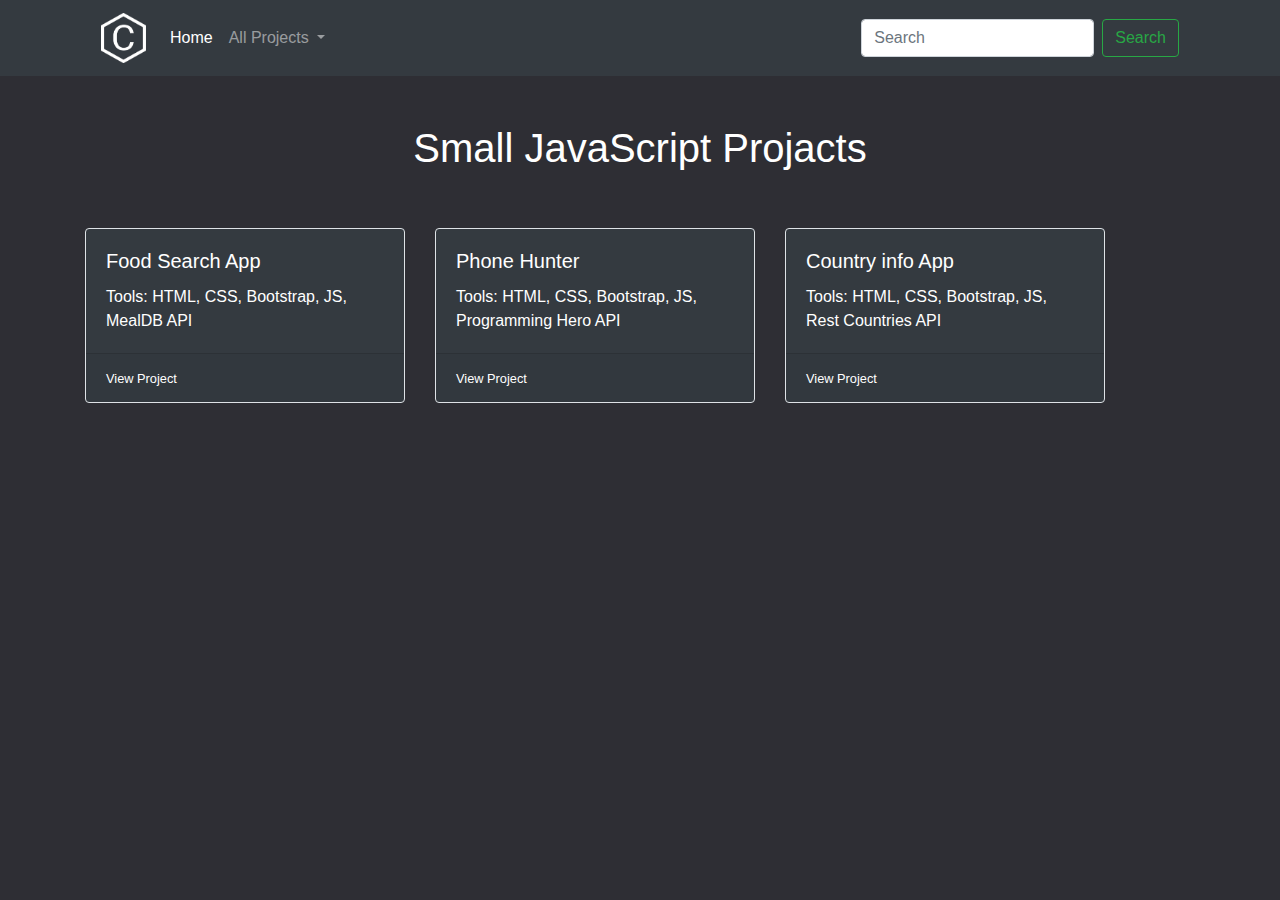
<file: index.html>
<!DOCTYPE html>
<html lang="en">
  <head>
    <!-- Required meta tags -->
    <meta charset="utf-8" />
    <meta
      name="viewport"
      content="width=device-width, initial-scale=1, shrink-to-fit=no"
    />

    <!-- Bootstrap CSS -->
    <link
      rel="stylesheet"
      href="https://cdn.jsdelivr.net/npm/bootstrap@4.0.0/dist/css/bootstrap.min.css"
      integrity="sha384-Gn5384xqQ1aoWXA+058RXPxPg6fy4IWvTNh0E263XmFcJlSAwiGgFAW/dAiS6JXm"
      crossorigin="anonymous"
    />
    <link rel="stylesheet" href="style.css" />

    <!-- ---------------favicon and title-------------------- -->
    <link rel="icon" type="image/x-icon" href="favicon.png" />
    <title>Small JavaScript Project</title>
  </head>
  <body>
    <header>
      <section class="bg-dark">
        <div class="container">
          <nav class="navbar navbar-expand-lg navbar-dark">
            <a class="navbar-brand" href="/index.html">
              <div class="logo">
                <img src="Logo.png" alt="" srcset="" />
              </div>
            </a>
            <button
              class="navbar-toggler"
              type="button"
              data-toggle="collapse"
              data-target="#navbarSupportedContent"
              aria-controls="navbarSupportedContent"
              aria-expanded="false"
              aria-label="Toggle navigation"
            >
              <span class="navbar-toggler-icon"></span>
            </button>

            <div class="collapse navbar-collapse" id="navbarSupportedContent">
              <ul class="navbar-nav mr-auto">
                <li class="nav-item active">
                  <a class="nav-link" href="index.html"
                    >Home <span class="sr-only">(current)</span></a
                  >
                </li>
                <li class="nav-item dropdown">
                  <a
                    class="nav-link dropdown-toggle"
                    href="#"
                    id="navbarDropdown"
                    role="button"
                    data-toggle="dropdown"
                    aria-haspopup="true"
                    aria-expanded="false"
                  >
                   All Projects
                  </a>
                  <div class="dropdown-menu" aria-labelledby="navbarDropdown">
                    <a class="dropdown-item" href="countries-info/index.html">Country Info</a>
                    <a class="dropdown-item" href="phone-hunter/index.html">Phone Hunter</a>
                    <a class="dropdown-item" href="search-food/index.html">Food Search</a>

                  </div>
                </li>
                <li class="nav-item"></li>
              </ul>

              <form class="form-inline my-2 my-lg-0">
                <input
                  class="form-control mr-sm-2"
                  type="search"
                  placeholder="Search"
                  aria-label="Search"
                />
                <button
                  class="btn btn-outline-success my-2 my-sm-0"
                  type="submit"
                >
                  Search
                </button>
              </form>
            </div>
          </nav>
        </div>
      </section>
    </header>
    <section class="title p-5">
      <div class="container">
        <div class="home-title text-white text-center">
          <h1>Small JavaScript Projacts</h1>
        </div>
      </div>
    </section>

    <!-- -------------------------------main section------------------------------- -->
    <main>
      <section class="main-section">
        <div class="porjects-container">
          <div class="container">
            <div id="project-container" class="row">
            </div>
          </div>
        </div>
      </section>
    </main>

    <!-- Optional JavaScript -->
    <!-- jQuery first, then Popper.js, then Bootstrap JS -->
    <script
      src="https://code.jquery.com/jquery-3.2.1.slim.min.js"
      integrity="sha384-KJ3o2DKtIkvYIK3UENzmM7KCkRr/rE9/Qpg6aAZGJwFDMVNA/GpGFF93hXpG5KkN"
      crossorigin="anonymous"
    ></script>
    <script
      src="https://cdn.jsdelivr.net/npm/popper.js@1.12.9/dist/umd/popper.min.js"
      integrity="sha384-ApNbgh9B+Y1QKtv3Rn7W3mgPxhU9K/ScQsAP7hUibX39j7fakFPskvXusvfa0b4Q"
      crossorigin="anonymous"
    ></script>
    <script
      src="https://cdn.jsdelivr.net/npm/bootstrap@4.0.0/dist/js/bootstrap.min.js"
      integrity="sha384-JZR6Spejh4U02d8jOt6vLEHfe/JQGiRRSQQxSfFWpi1MquVdAyjUar5+76PVCmYl"
      crossorigin="anonymous"
    ></script>
    <!-- -------------script--------------- -->
    <script src="script.js"></script>
  </body>
</html>
</file>
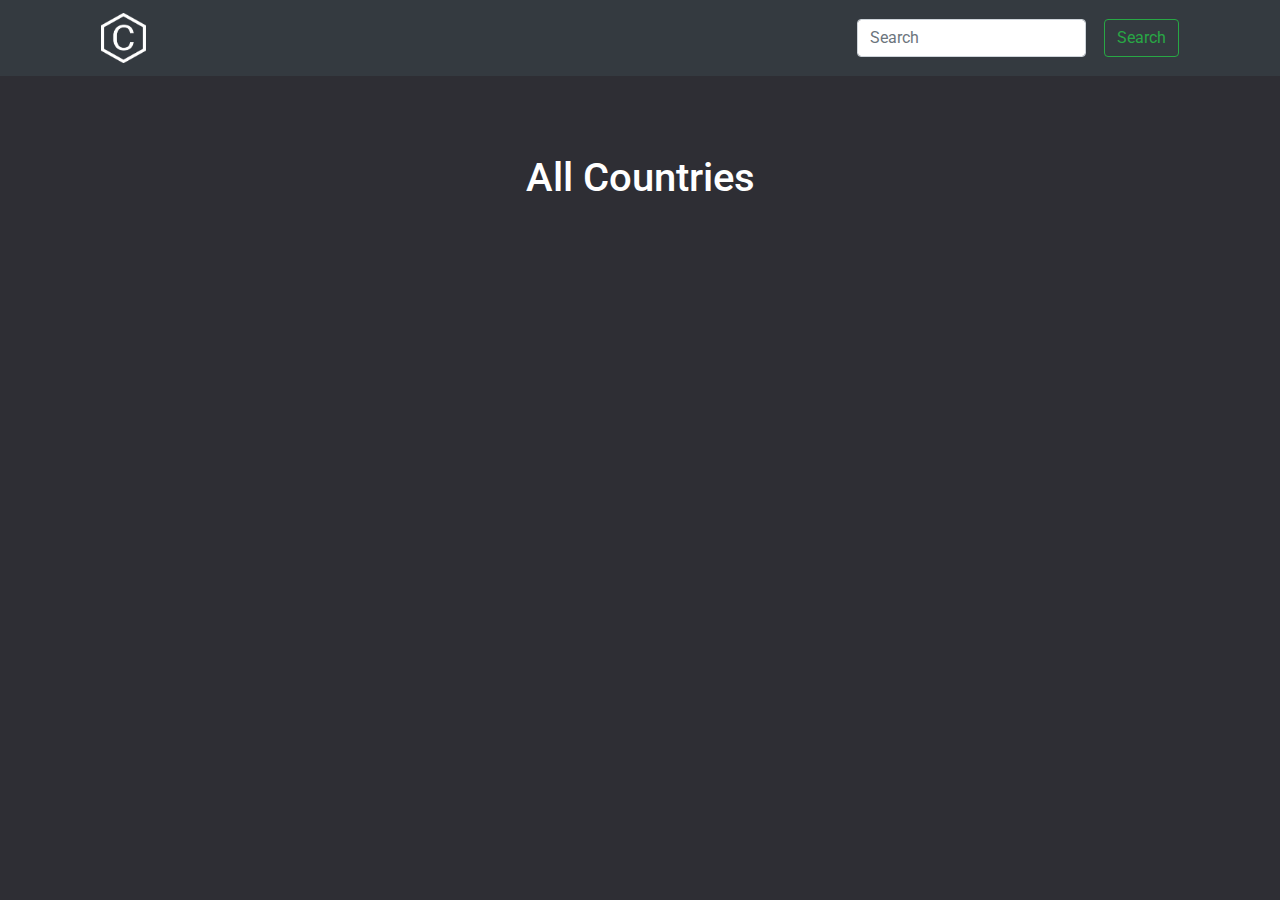
<file: countries-info/index.html>
<!DOCTYPE html>
<html lang="en">
  <head>
    <meta charset="UTF-8" />
    <meta http-equiv="X-UA-Compatible" content="IE=edge" />
    <meta name="viewport" content="width=device-width, initial-scale=1.0" />

    <!-- Bootstrap & CSS -->
    <link
      rel="stylesheet"
      href="https://cdn.jsdelivr.net/npm/bootstrap@4.0.0/dist/css/bootstrap.min.css"
      integrity="sha384-Gn5384xqQ1aoWXA+058RXPxPg6fy4IWvTNh0E263XmFcJlSAwiGgFAW/dAiS6JXm"
      crossorigin="anonymous"
    />
    <link rel="stylesheet" href="style.css" />

    <title>Countries API</title>
    <link rel="icon" type="image/x-icon" href="../favicon.png" />
  </head>
  <body>
    <header>
      <section class="bg-dark">
        <div class="container">
          <nav class="navbar navbar-expand-lg navbar-dark">
            <a class="navbar-brand" href="/index.html">
              <div class="logo">
                <img src="../Logo.png" alt="" srcset="" />
              </div>
            </a>

            <form class="form-inline my-2 my-lg-0">
              <input
                class="form-control mr-sm-2"
                type="search"
                placeholder="Search"
                aria-label="Search"
              />
              <button
                class="btn btn-outline-success my-2 my-sm-0"
                type="submit"
              >
                Search
              </button>
            </form>
          </nav>
        </div>
      </section>
    </header>

    <section class="title p-5">
      <div class="container">
        <div class="home-title text-white text-center">
          <h1>All Countries</h1>
          <div
            class="country-detail-container"
            id="country-detail-container"
          ></div>
        </div>
      </div>
    </section>

    <main>
      <div class="countries-container" id="countries-container"></div>
    </main>

    <!-- Optional JavaScript -->
    <!-- jQuery first, then Popper.js, then Bootstrap JS -->
    <script
      src="https://code.jquery.com/jquery-3.2.1.slim.min.js"
      integrity="sha384-KJ3o2DKtIkvYIK3UENzmM7KCkRr/rE9/Qpg6aAZGJwFDMVNA/GpGFF93hXpG5KkN"
      crossorigin="anonymous"
    ></script>
    <script
      src="https://cdn.jsdelivr.net/npm/popper.js@1.12.9/dist/umd/popper.min.js"
      integrity="sha384-ApNbgh9B+Y1QKtv3Rn7W3mgPxhU9K/ScQsAP7hUibX39j7fakFPskvXusvfa0b4Q"
      crossorigin="anonymous"
    ></script>
    <script
      src="https://cdn.jsdelivr.net/npm/bootstrap@4.0.0/dist/js/bootstrap.min.js"
      integrity="sha384-JZR6Spejh4U02d8jOt6vLEHfe/JQGiRRSQQxSfFWpi1MquVdAyjUar5+76PVCmYl"
      crossorigin="anonymous"
    ></script>
    <!-- ----------script----------- -->
    <script src="countries.js"></script>
  </body>
</html>
</file>
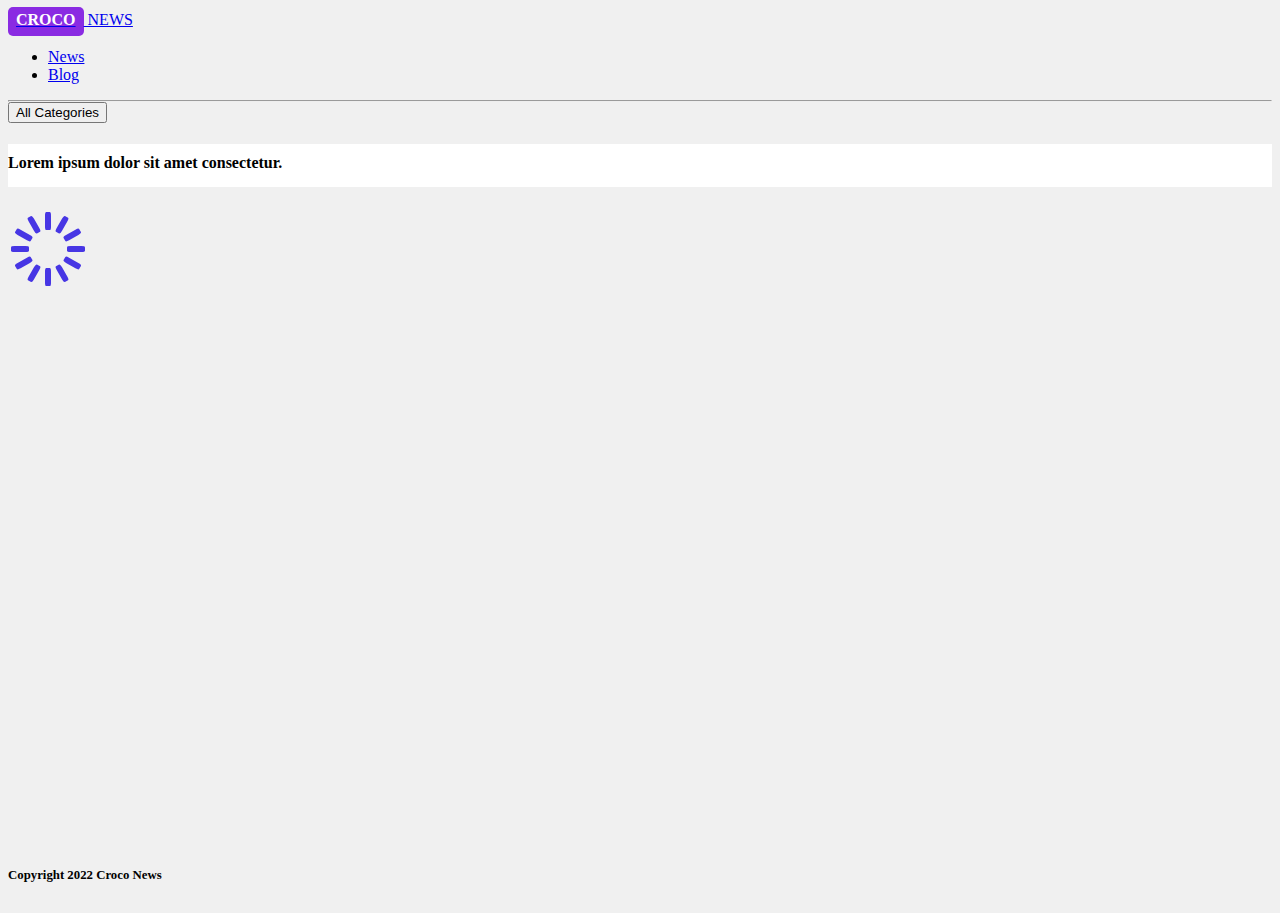
<file: croco-news/index.html>
<!doctype html>
<html lang="en">
  <head>
    <meta charset="utf-8">
    <meta name="viewport" content="width=device-width, initial-scale=1">
    <title>Croco News</title>
    <link href="https://cdn.jsdelivr.net/npm/bootstrap@5.2.0/dist/css/bootstrap.min.css" rel="stylesheet" integrity="sha384-gH2yIJqKdNHPEq0n4Mqa/HGKIhSkIHeL5AyhkYV8i59U5AR6csBvApHHNl/vI1Bx" crossorigin="anonymous">
    <link rel="stylesheet" href="style.css">
  </head>
  <body>
    
    <header>
      <section class="header bg-light">
        <div class="container">
          <nav class="navbar navbar-expand-lg bg-light">
            <div class="container-fluid">
              <a class="navbar-brand logo" href="index.html"><span>Croco</span> News</a>
                <ul class="navbar-nav first-menu-nav me-auto mb-2 mb-lg-0">
                  <li class="nav-item">
                    <a class="nav-link active" aria-current="page" href="index.html">News</a>
                  </li>
                  <li class="nav-item">
                    <a class="nav-link" href="blog.html">Blog</a>
                  </li>
            </div>
          </nav>
          <hr>
        </div>
        <!-- -------------------category list------------------ -->
        <div class="container">
          <nav class="navbar navbar-expand-lg bg-light">
            <div class="container-fluid">
              <button class="navbar-toggler" type="button" data-bs-toggle="collapse" data-bs-target="#category-nav" aria-controls="category-nav" aria-expanded="false" aria-label="Toggle navigation">
                <span class="navbar-toggler-icon"></span> All Categories
              </button>
              <div class="collapse navbar-collapse" id="category-nav">
                <ul id="category-list" class="navbar-nav">
                  
                </ul>
              </div>
            </div>
          </nav>
        </div>
        
        
      </section>
    </header>


    <main class="py-3">
      <!-- ----------------main heading------------------ -->
      <section class="main-heading">
        <div class="container">
          <h4 class="text-center rounded" id="main-heading">Lorem ipsum dolor sit amet consectetur.</h4>
        </div>
      </section>

      <!-- -----------news cards----------------- -->
      <section class="py-2">
        <div class="container">
          <!-- ....................cards-------------------- -->
          <div id="news-container" class="row row-cols-1 row-cols-lg-1 g-4">
            
          </div>
          </div>
          <!-- ....................cards end-------------------- -->
        </div>
      </section>
      <section>
          <!-- Modal -->
          <div class="modal fade" id="staticBackdrop" data-bs-backdrop="static" data-bs-keyboard="false" tabindex="-1" aria-labelledby="staticBackdropLabel" aria-hidden="true">
            <div id="modal-container" class="modal-dialog modal-dialog-scrollable">
              
            </div>
          </div>
      </section>
    </main>
    <!-- ----------spinner-------------- -->
    <div id ="spinner-container" class="d-flex justify-content-center">
      <div id="spinner" class="lds-spinner py-5">
        <div></div>
        <div></div>
        <div></div>
        <div></div>
        <div></div>
        <div></div>
        <div></div>
        <div></div>
        <div></div>
        <div></div>
        <div></div>
        <div></div>
      </div>
    </div>

    <footer class="bg-light py-3 text-center">
      <sction class="footer">
        <div class="container">
          <h6 class="copyright">Copyright 2022 Croco News</h6>
        </div>
      </sction>
    </footer>

    
    <!-- ------------------bootstrap script----------------- -->
    <script src="https://cdn.jsdelivr.net/npm/bootstrap@5.2.0/dist/js/bootstrap.bundle.min.js" integrity="sha384-A3rJD856KowSb7dwlZdYEkO39Gagi7vIsF0jrRAoQmDKKtQBHUuLZ9AsSv4jD4Xa" crossorigin="anonymous"></script>
    <!-- --------------my script----------------------- -->
    <script src="script.js"></script>

  </body>
</html>
</file>
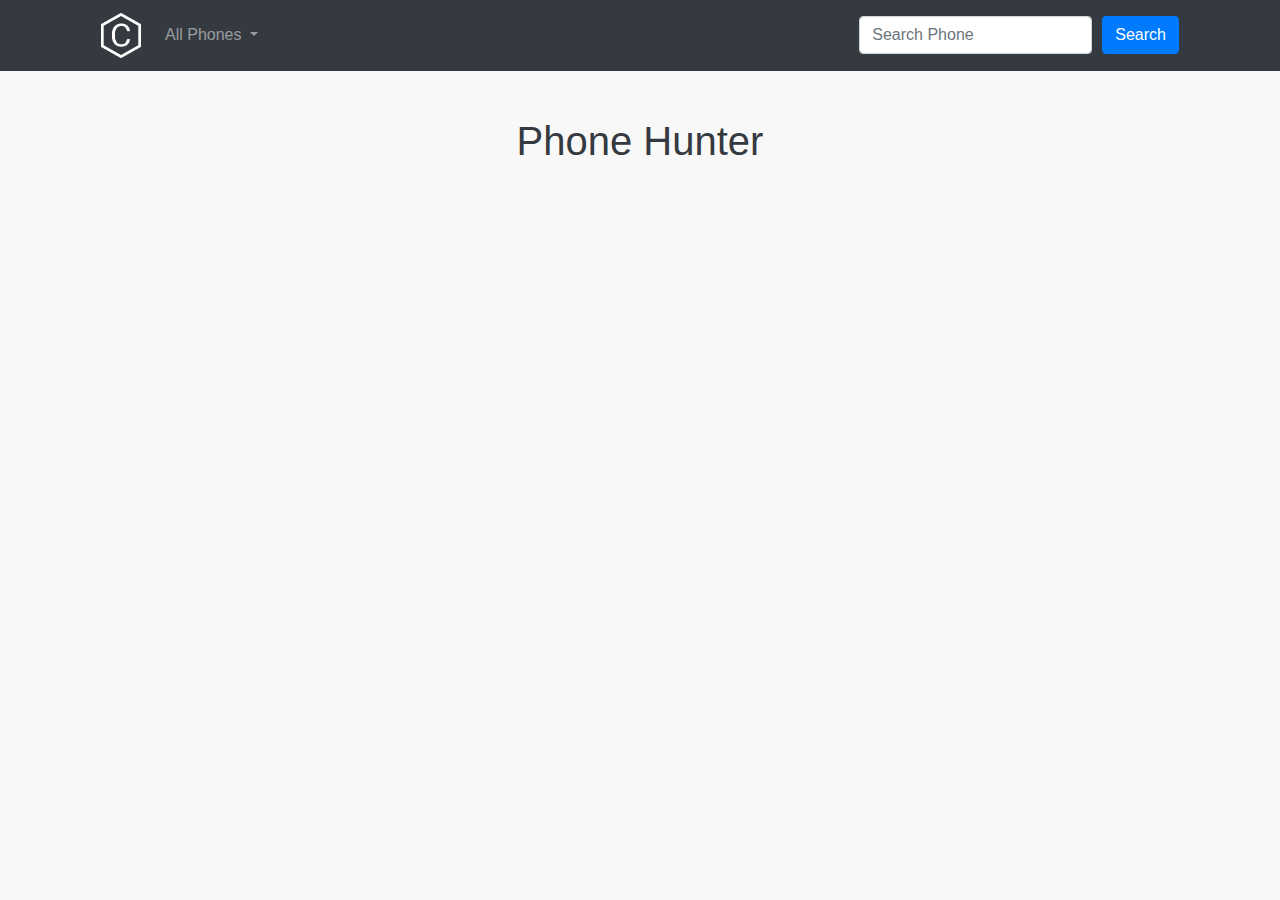
<file: phone-hunter/index.html>
<!DOCTYPE html>
<html lang="en">
  <head>
    <meta charset="UTF-8" />
    <meta http-equiv="X-UA-Compatible" content="IE=edge" />
    <meta name="viewport" content="width=device-width, initial-scale=1.0" />

    <!-- Bootstrap & CSS -->
    <link
      rel="stylesheet"
      href="https://cdn.jsdelivr.net/npm/bootstrap@4.0.0/dist/css/bootstrap.min.css"
      integrity="sha384-Gn5384xqQ1aoWXA+058RXPxPg6fy4IWvTNh0E263XmFcJlSAwiGgFAW/dAiS6JXm"
      crossorigin="anonymous"
    />
    <link rel="stylesheet" href="style.css" />

    <title>Phone Hunter</title>
    <link rel="icon" type="image/x-icon" href="../favicon.png" />
  </head>
  <body>
    <header>
      <section class="bg-dark">
        <div class="container">
          <nav class="navbar navbar-expand-lg navbar-dark">
            <a class="navbar-brand" href="../index.html">
              <div class="logo">
                <img src="../Logo.png" alt="" srcset="" />
              </div>
            </a>
            <ul class="navbar-nav mr-auto">
              <li class="nav-item dropdown">
                <a
                  class="nav-link dropdown-toggle"
                  href="#"
                  id="navbarDropdown"
                  role="button"
                  data-toggle="dropdown"
                  aria-haspopup="true"
                  aria-expanded="false"
                >
                  All Phones
                </a>
                <div class="dropdown-menu" aria-labelledby="navbarDropdown">
                  <a
                    class="dropdown-item"
                    href="#"
                    onclick="loadPhonesData('iphone')"
                    >Apple</a
                  >
                  <a
                    class="dropdown-item"
                    href="#"
                    onclick="loadPhonesData('samsung')"
                    >Samsung</a
                  >
                  <a
                    class="dropdown-item"
                    href="#"
                    onclick="loadPhonesData('oppo')"
                    >Oppo</a
                  >
                </div>
              </li>
              <li class="nav-item"></li>
            </ul>

            <div class="form-inline my-2 my-lg-0">
              <input
                type="text"
                class="form-control"
                id="search-input"
                aria-describedby="emailHelp"
                placeholder="Search Phone"
              />
              <button
                id="search-btn"
                type="submit"
                class="btn btn-primary w-100"
              >
                Search
              </button>
            </div>
          </nav>
        </div>
      </section>
    </header>

    <section class="title p-3">
      <div class="container">
        <div class="home-title text-dark text-center">
          <h1 id="main-heading">Phone Hunter</h1>
        </div>
      </div>
    </section>

    <main>
      <section>
        <div class="container">
          <div
            id="phones-container"
            class="row row-cols-1 row-cols-md-3 g-4"
          ></div>
        </div>
      </section>
    </main>

    

    <!-- Modal -->
    <div
      class="modal fade"
      id="phone-details"
      tabindex="-1"
      role="dialog"
      aria-labelledby="phone-detailsLabel"
      aria-hidden="true"
    >
      <div id="modal-body" class="modal-dialog" role="document"></div>
    </div>

    <!-- Optional JavaScript -->
    <!-- jQuery first, then Popper.js, then Bootstrap JS -->
    <script
      src="https://code.jquery.com/jquery-3.2.1.slim.min.js"
      integrity="sha384-KJ3o2DKtIkvYIK3UENzmM7KCkRr/rE9/Qpg6aAZGJwFDMVNA/GpGFF93hXpG5KkN"
      crossorigin="anonymous"
    ></script>
    <script
      src="https://cdn.jsdelivr.net/npm/popper.js@1.12.9/dist/umd/popper.min.js"
      integrity="sha384-ApNbgh9B+Y1QKtv3Rn7W3mgPxhU9K/ScQsAP7hUibX39j7fakFPskvXusvfa0b4Q"
      crossorigin="anonymous"
    ></script>
    <script
      src="https://cdn.jsdelivr.net/npm/bootstrap@4.0.0/dist/js/bootstrap.min.js"
      integrity="sha384-JZR6Spejh4U02d8jOt6vLEHfe/JQGiRRSQQxSfFWpi1MquVdAyjUar5+76PVCmYl"
      crossorigin="anonymous"
    ></script>
    <!-- ----------script----------- -->
    <script src="script.js"></script>
  </body>
</html>
</file>
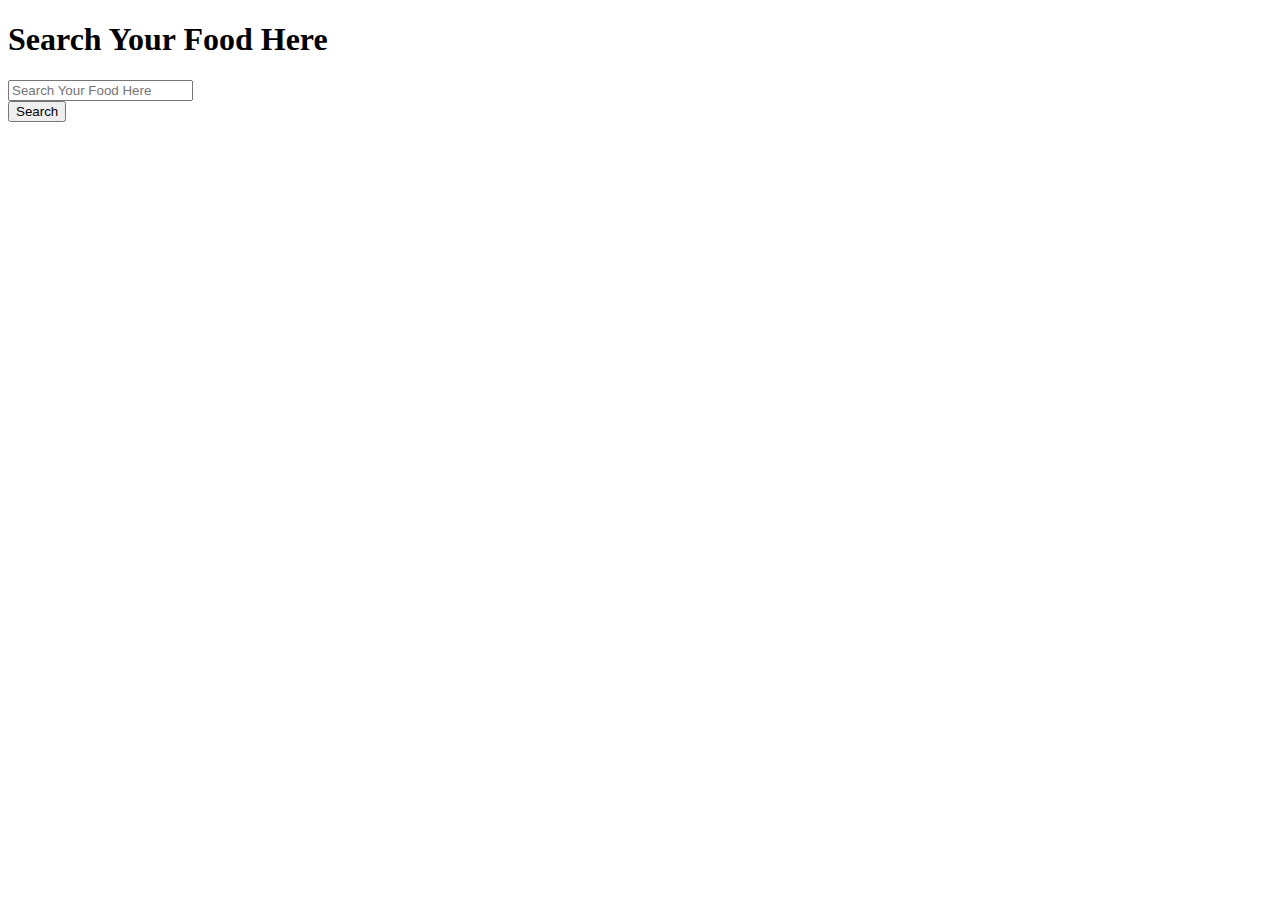
<file: search-food-by-mealdb/index.html>
<!DOCTYPE html>
<html lang="en">
  <head>
    <meta charset="utf-8" />
    <meta name="viewport" content="width=device-width, initial-scale=1" />
    <title>Search Food With Mead DB</title>
    <link
      href="https://cdn.jsdelivr.net/npm/bootstrap@5.2.0/dist/css/bootstrap.min.css"
      rel="stylesheet"
      integrity="sha384-gH2yIJqKdNHPEq0n4Mqa/HGKIhSkIHeL5AyhkYV8i59U5AR6csBvApHHNl/vI1Bx"
      crossorigin="anonymous"
    />
    <style>
      .search-form {
        max-width: 500px;
      }
      .card-img,
      .card-img-bottom,
      .card-img-top {
        width: 100%;
        max-height: 250px;
        object-fit: cover;
      }
      .food-card {
        transition: all 0.3s ease-in-out ;
      }
      .food-card:hover {
        cursor: pointer;
        box-shadow: rgba(0, 0, 0, 0.35) 0px 5px 15px;
        transform: translateY(-10px);
      }
    </style>
  </head>
  <body class="bg-secondary">
    <header class="bg-dark py-3">
      <section class="container text-center text-white">
        <h1 class="mb-3">Search Your Food Here</h1>
        <div class="row g-3 mx-auto search-form">
          <div class="col-7">
            <input
              type="text"
              class="form-control"
              id="foodTitle"
              aria-describedby="emailHelp"
              placeholder="Search Your Food Here"
            />
          </div>
          <div class="col-5">
            <button
              onclick="showResults()"
              id="search-btn"
              type="submit"
              class="btn btn-primary mb-3 w-100"
            >
              Search
            </button>
          </div>
        </div>
      </section>
    </header>

    <main>
      <section>
        <div class="container py-3">
          <div
            id="meals-container"
            class="row row-cols-1 row-cols-md-3 g-4"
          ></div>
        </div>
      </section>
    </main>

    <!-- --------------------script---------------------------- -->
    <script
      src="https://cdn.jsdelivr.net/npm/bootstrap@5.2.0/dist/js/bootstrap.bundle.min.js"
      integrity="sha384-A3rJD856KowSb7dwlZdYEkO39Gagi7vIsF0jrRAoQmDKKtQBHUuLZ9AsSv4jD4Xa"
      crossorigin="anonymous"
    ></script>
    <script src="foodDetailsScript.js"></script>
    <script src="script.js"></script>
  </body>
</html>
</file>
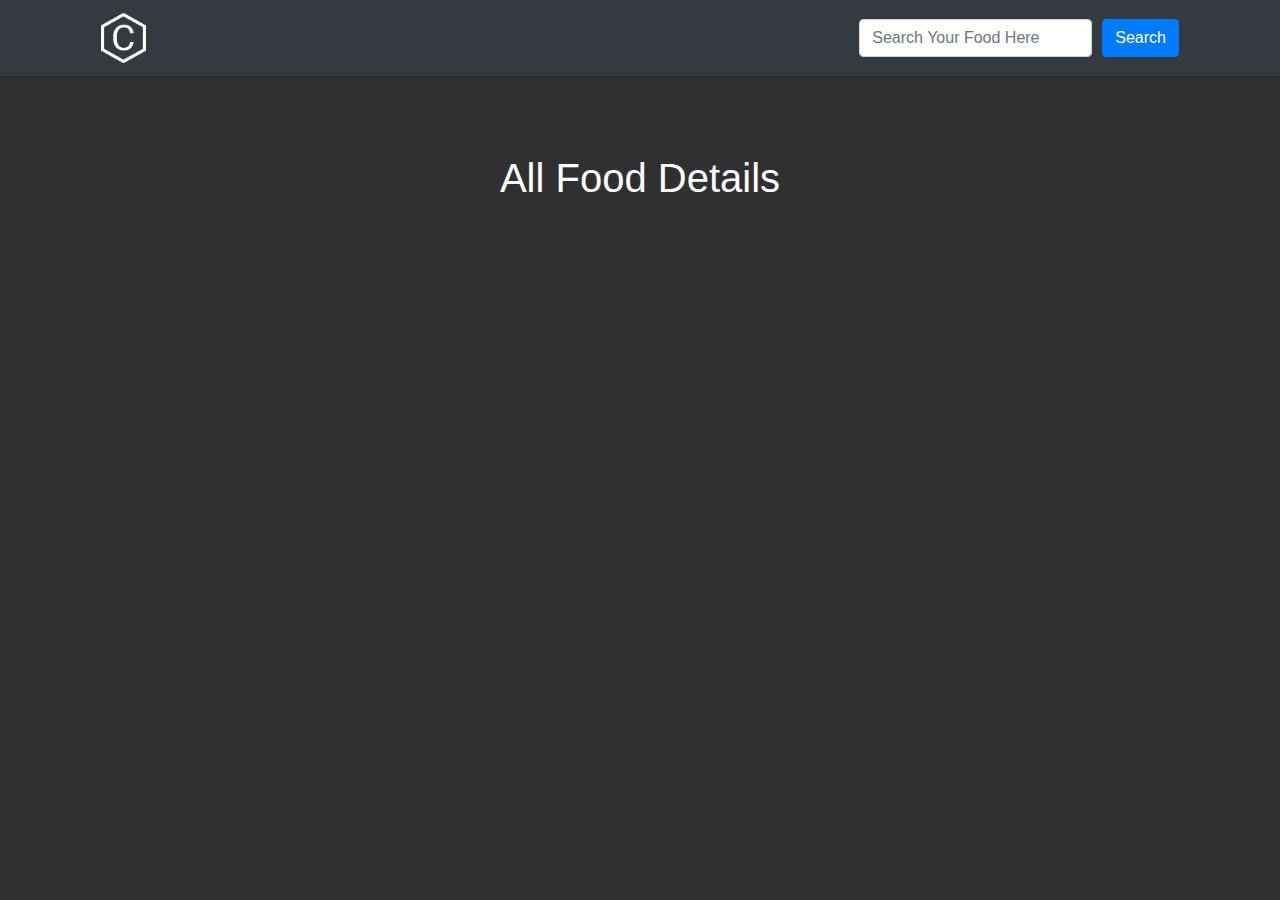
<file: search-food/index.html>
<!DOCTYPE html>
<html lang="en">
  <head>
    <meta charset="UTF-8" />
    <meta http-equiv="X-UA-Compatible" content="IE=edge" />
    <meta name="viewport" content="width=device-width, initial-scale=1.0" />

    <!-- Bootstrap & CSS -->
    <link
      rel="stylesheet"
      href="https://cdn.jsdelivr.net/npm/bootstrap@4.0.0/dist/css/bootstrap.min.css"
      integrity="sha384-Gn5384xqQ1aoWXA+058RXPxPg6fy4IWvTNh0E263XmFcJlSAwiGgFAW/dAiS6JXm"
      crossorigin="anonymous"
    />
    <link rel="stylesheet" href="style.css" />

    <title>Food Search App</title>
    <link rel="icon" type="image/x-icon" href="../favicon.png" />
  </head>
  <body>
    <header>
      <section class="bg-dark">
        <div class="container">
          <nav class="navbar navbar-expand-lg navbar-dark">
            <a class="navbar-brand" href="../index.html">
              <div class="logo">
                <img src="../Logo.png" alt="" srcset="" />
              </div>
            </a>

            <form class="form-inline my-2 my-lg-0">
              <input
                  type="text"
                  class="form-control"
                  id="foodTitle"
                  aria-describedby="emailHelp"
                  placeholder="Search Your Food Here"
                />
                <button
                  onclick="showResults(event)"
                  id="search-btn"
                  type="submit"
                  class="btn btn-primary w-100"
                >
                  Search
                </button>
              </form>
          </nav>
        </div>
      </section>
    </header>

    <section class="title p-5">
      <div class="container">
        <div class="home-title text-white text-center">
          <h1 id="main-heading">All Food Details</h1>
        </div>
      </div>
    </section>

    <main>
      <section>
        <div class="container py-3">
          <div
            id="meals-container"
            class="row row-cols-1 row-cols-md-3 g-4"
          ></div>
        </div>
      </section>
    </main>

    <!-- Optional JavaScript -->
    <!-- jQuery first, then Popper.js, then Bootstrap JS -->
    <script
      src="https://code.jquery.com/jquery-3.2.1.slim.min.js"
      integrity="sha384-KJ3o2DKtIkvYIK3UENzmM7KCkRr/rE9/Qpg6aAZGJwFDMVNA/GpGFF93hXpG5KkN"
      crossorigin="anonymous"
    ></script>
    <script
      src="https://cdn.jsdelivr.net/npm/popper.js@1.12.9/dist/umd/popper.min.js"
      integrity="sha384-ApNbgh9B+Y1QKtv3Rn7W3mgPxhU9K/ScQsAP7hUibX39j7fakFPskvXusvfa0b4Q"
      crossorigin="anonymous"
    ></script>
    <script
      src="https://cdn.jsdelivr.net/npm/bootstrap@4.0.0/dist/js/bootstrap.min.js"
      integrity="sha384-JZR6Spejh4U02d8jOt6vLEHfe/JQGiRRSQQxSfFWpi1MquVdAyjUar5+76PVCmYl"
      crossorigin="anonymous"
    ></script>
    <!-- ----------script----------- -->
   <script src="script.js"></script>
  </body>
</html>
</file>
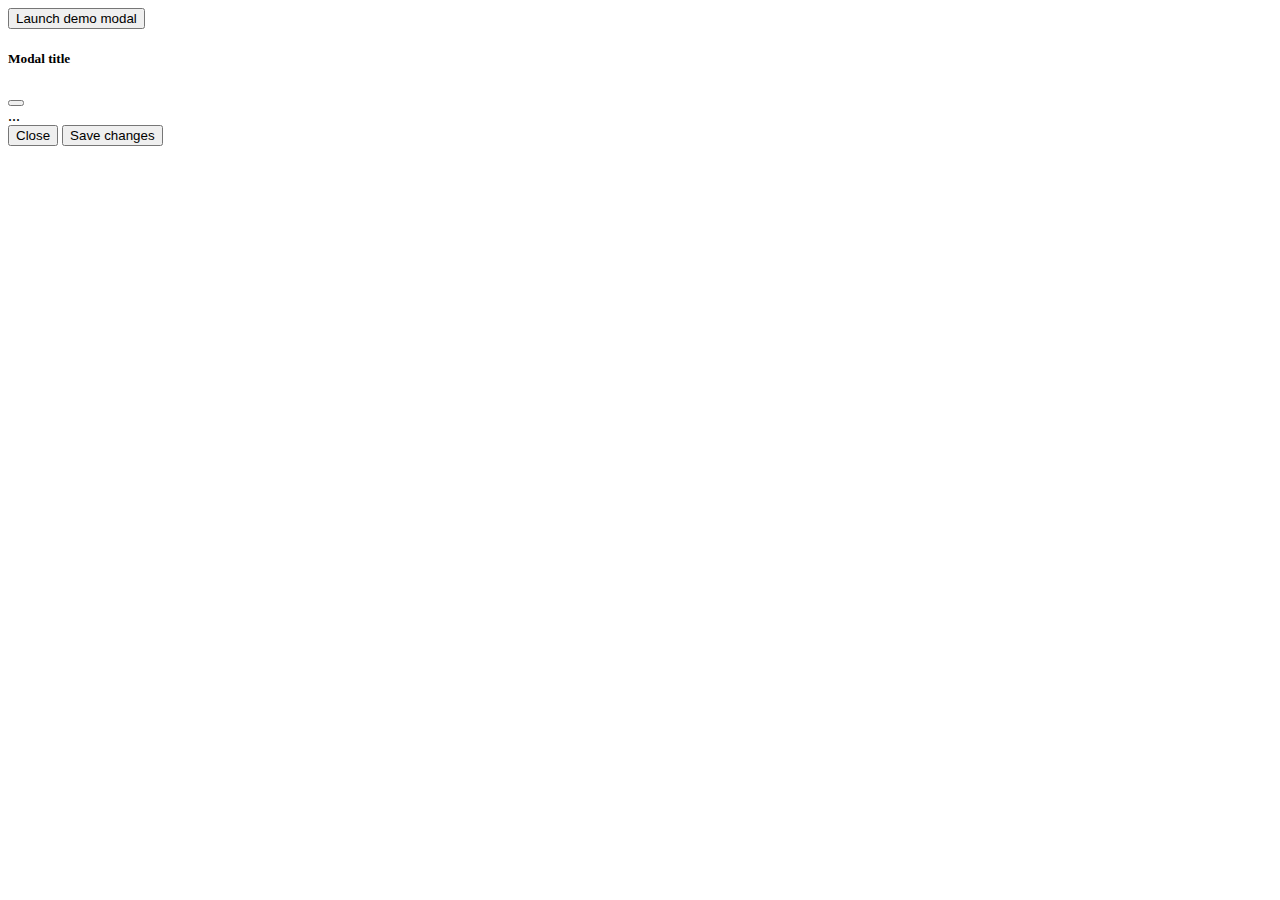
<file: bootstrap.html>
<!DOCTYPE html>
<html lang="en">
  <head>
    <!-- Required meta tags -->
    <meta charset="utf-8" />
    <meta name="viewport" content="width=device-width, initial-scale=1" />

    <!-- Bootstrap CSS -->
    <link
      href="https://cdn.jsdelivr.net/npm/bootstrap@5.0.2/dist/css/bootstrap.min.css"
      rel="stylesheet"
      integrity="sha384-EVSTQN3/azprG1Anm3QDgpJLIm9Nao0Yz1ztcQTwFspd3yD65VohhpuuCOmLASjC"
      crossorigin="anonymous"
    />

    <title>Hello, world!</title>
  </head>
  <body>
    <!-- Button trigger modal -->
    <button
      type="button"
      class="btn btn-primary"
      data-bs-toggle="modal"
      data-bs-target="#exampleModal"
    >
      Launch demo modal
    </button>

    <!-- Modal -->
    <div
      class="modal fade"
      id="exampleModal"
      tabindex="-1"
      aria-labelledby="exampleModalLabel"
      aria-hidden="true"
    >
      <div class="modal-dialog">
        <div class="modal-content">
          <div class="modal-header">
            <h5 class="modal-title" id="exampleModalLabel">Modal title</h5>
            <button
              type="button"
              class="btn-close"
              data-bs-dismiss="modal"
              aria-label="Close"
            ></button>
          </div>
          <div class="modal-body">...</div>
          <div class="modal-footer">
            <button
              type="button"
              class="btn btn-secondary"
              data-bs-dismiss="modal"
            >
              Close
            </button>
            <button type="button" class="btn btn-primary">Save changes</button>
          </div>
        </div>
      </div>
    </div>
    <!-- Optional JavaScript; choose one of the two! -->

    <!-- Option 1: Bootstrap Bundle with Popper -->
    <script
      src="https://cdn.jsdelivr.net/npm/bootstrap@5.0.2/dist/js/bootstrap.bundle.min.js"
      integrity="sha384-MrcW6ZMFYlzcLA8Nl+NtUVF0sA7MsXsP1UyJoMp4YLEuNSfAP+JcXn/tWtIaxVXM"
      crossorigin="anonymous"
    ></script>

    <!-- Option 2: Separate Popper and Bootstrap JS -->
    <!--
    <script src="https://cdn.jsdelivr.net/npm/@popperjs/core@2.9.2/dist/umd/popper.min.js" integrity="sha384-IQsoLXl5PILFhosVNubq5LC7Qb9DXgDA9i+tQ8Zj3iwWAwPtgFTxbJ8NT4GN1R8p" crossorigin="anonymous"></script>
    <script src="https://cdn.jsdelivr.net/npm/bootstrap@5.0.2/dist/js/bootstrap.min.js" integrity="sha384-cVKIPhGWiC2Al4u+LWgxfKTRIcfu0JTxR+EQDz/bgldoEyl4H0zUF0QKbrJ0EcQF" crossorigin="anonymous"></script>
    -->
  </body>
</html>
</file>
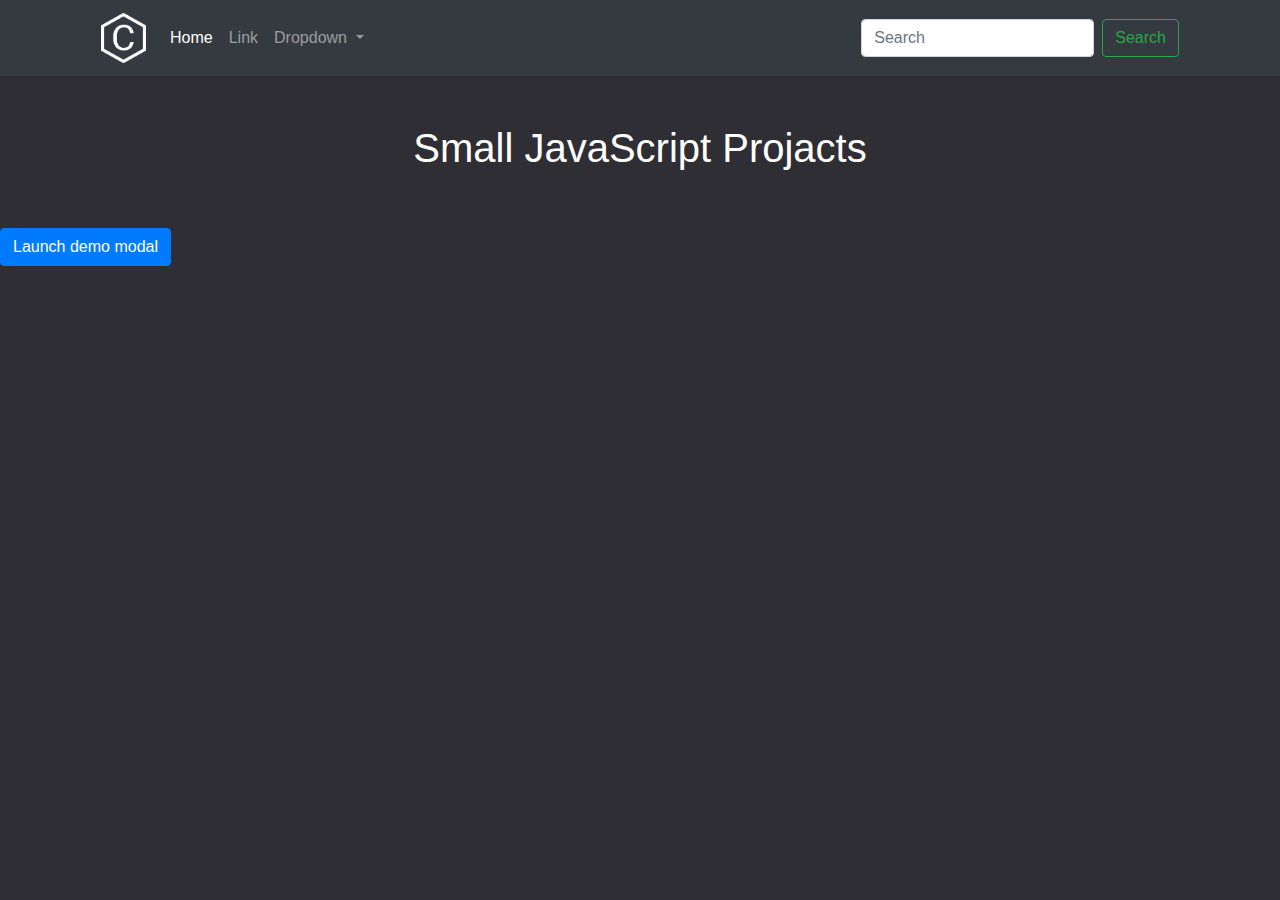
<file: template.html>
<!doctype html>
<html lang="en">
  <head>
    <!-- Required meta tags -->
    <meta charset="utf-8">
    <meta name="viewport" content="width=device-width, initial-scale=1, shrink-to-fit=no">

    <!-- Bootstrap & CSS -->
    <link rel="stylesheet" href="https://cdn.jsdelivr.net/npm/bootstrap@4.0.0/dist/css/bootstrap.min.css" integrity="sha384-Gn5384xqQ1aoWXA+058RXPxPg6fy4IWvTNh0E263XmFcJlSAwiGgFAW/dAiS6JXm" crossorigin="anonymous">
    <link rel="stylesheet" href="style.css">

    <title>Small JavaScript Project</title>
  </head>
  <body>
    <header>
       <section class="bg-dark">
        <div class="container">
            <nav class="navbar navbar-expand-lg navbar-dark">
                <a class="navbar-brand" href="/index.html">
                    <div class="logo">
                        <img src="Logo.png" alt="" srcset="">
                    </div>
                </a>
                <button class="navbar-toggler" type="button" data-toggle="collapse" data-target="#navbarSupportedContent" aria-controls="navbarSupportedContent" aria-expanded="false" aria-label="Toggle navigation">
                  <span class="navbar-toggler-icon"></span>
                </button>
              
                <div class="collapse navbar-collapse" id="navbarSupportedContent">
                  <ul class="navbar-nav mr-auto">
                    <li class="nav-item active">
                      <a class="nav-link" href="#">Home <span class="sr-only">(current)</span></a>
                    </li>
                    <li class="nav-item">
                      <a class="nav-link" href="#">Link</a>
                    </li>
                    <li class="nav-item dropdown">
                      <a class="nav-link dropdown-toggle" href="#" id="navbarDropdown" role="button" data-toggle="dropdown" aria-haspopup="true" aria-expanded="false">
                        Dropdown
                      </a>
                      <div class="dropdown-menu" aria-labelledby="navbarDropdown">
                        <a class="dropdown-item" href="#">Action</a>
                        <a class="dropdown-item" href="#">Another action</a>
                        <div class="dropdown-divider"></div>
                        <a class="dropdown-item" href="#">Something else here</a>
                      </div>
                    </li>
                    <li class="nav-item">
                  </ul>
                  <form class="form-inline my-2 my-lg-0">
                    <input class="form-control mr-sm-2" type="search" placeholder="Search" aria-label="Search">
                    <button class="btn btn-outline-success my-2 my-sm-0" type="submit">Search</button>
                  </form>
                </div>
              </nav>
        </div>
       </section>
    </header>
    <section class="title p-5">
        <div class="container">
            <div class="home-title text-white text-center">
                <h1>Small JavaScript Projacts</h1>
            </div>
        </div>
    </section>


    <!-- -------------------------------main section------------------------------- -->

    <div class="main">

    </div>
    <!-- Button trigger modal -->
<button type="button" class="btn btn-primary" data-bs-toggle="modal" data-bs-target="#exampleModal">
  Launch demo modal
</button>

<!-- Modal -->
<div class="modal fade" id="exampleModal" tabindex="-1" aria-labelledby="exampleModalLabel" aria-hidden="true">
  <div class="modal-dialog">
    <div class="modal-content">
      <div class="modal-header">
        <h5 class="modal-title" id="exampleModalLabel">Modal title</h5>
        <button type="button" class="btn-close" data-bs-dismiss="modal" aria-label="Close"></button>
      </div>
      <div class="modal-body">
        ...
      </div>
      <div class="modal-footer">
        <button type="button" class="btn btn-secondary" data-bs-dismiss="modal">Close</button>
        <button type="button" class="btn btn-primary">Save changes</button>
      </div>
    </div>
  </div>
</div>

    <!-- Optional JavaScript -->
    <!-- jQuery first, then Popper.js, then Bootstrap JS -->
    <script src="https://code.jquery.com/jquery-3.2.1.slim.min.js" integrity="sha384-KJ3o2DKtIkvYIK3UENzmM7KCkRr/rE9/Qpg6aAZGJwFDMVNA/GpGFF93hXpG5KkN" crossorigin="anonymous"></script>
    <script src="https://cdn.jsdelivr.net/npm/popper.js@1.12.9/dist/umd/popper.min.js" integrity="sha384-ApNbgh9B+Y1QKtv3Rn7W3mgPxhU9K/ScQsAP7hUibX39j7fakFPskvXusvfa0b4Q" crossorigin="anonymous"></script>
    <script src="https://cdn.jsdelivr.net/npm/bootstrap@4.0.0/dist/js/bootstrap.min.js" integrity="sha384-JZR6Spejh4U02d8jOt6vLEHfe/JQGiRRSQQxSfFWpi1MquVdAyjUar5+76PVCmYl" crossorigin="anonymous"></script>
  </body>
</html>
</file>
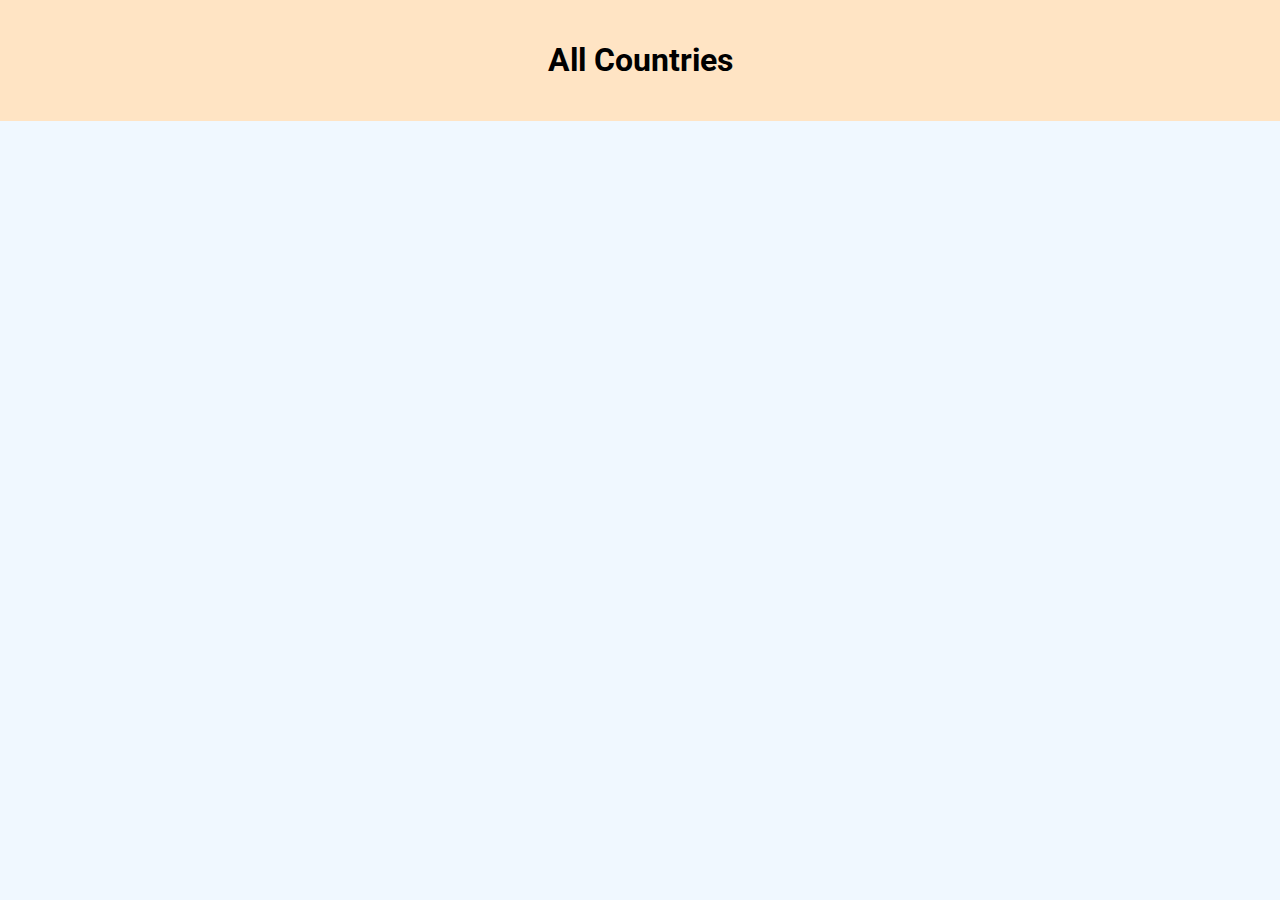
<file: Countries/countries.html>
<!DOCTYPE html>
<html lang="en">
  <head>
    <meta charset="UTF-8" />
    <meta http-equiv="X-UA-Compatible" content="IE=edge" />
    <meta name="viewport" content="width=device-width, initial-scale=1.0" />
    <title>Countries API</title>
    <link rel="stylesheet" href="style.css" />
  </head>
  <body>
    <header>
      <h1>All Countries</h1>
      <div class="country-detail-container" id="country-detail-container">
      </div>
    </header>
    <main>
      <div class="countries-container" id="countries-container"></div>
    </main>

    <!-- ----------script----------- -->
    <script src="countries.js"></script>
  </body>
</html>
</file>
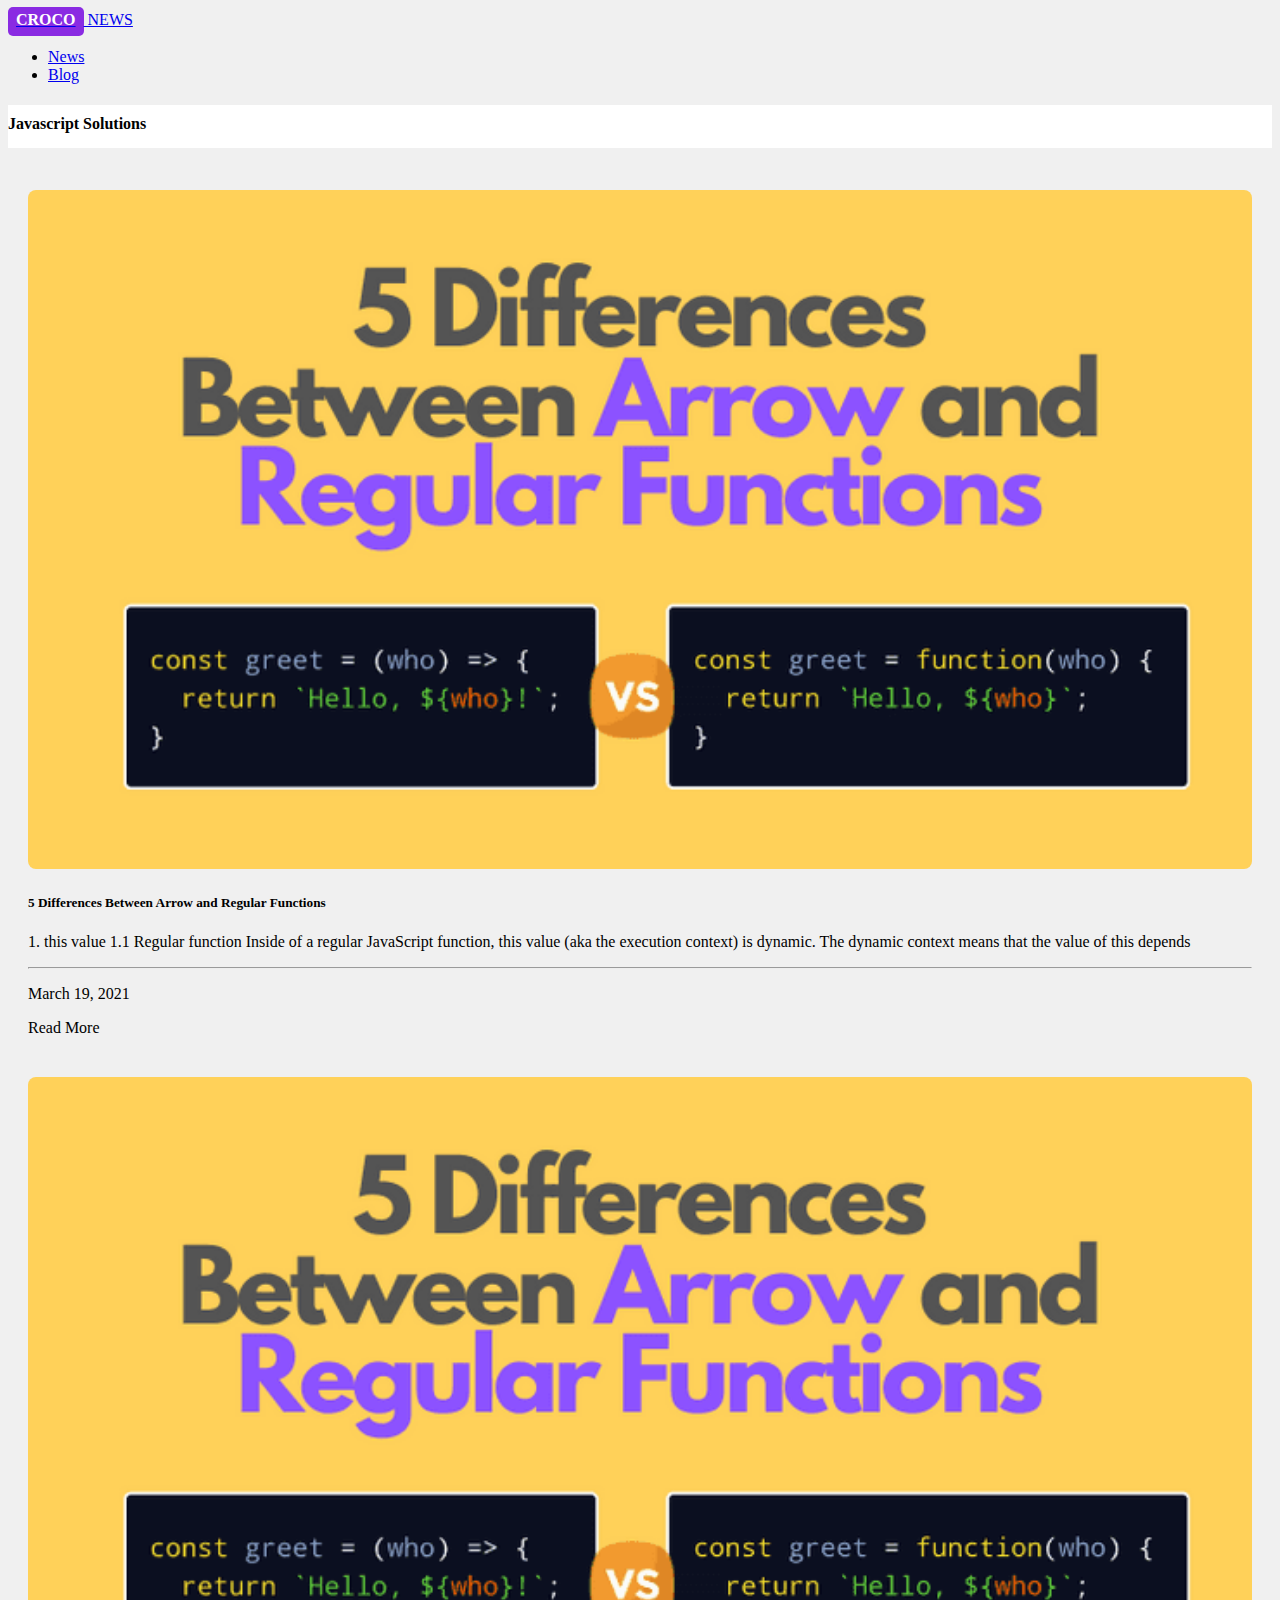
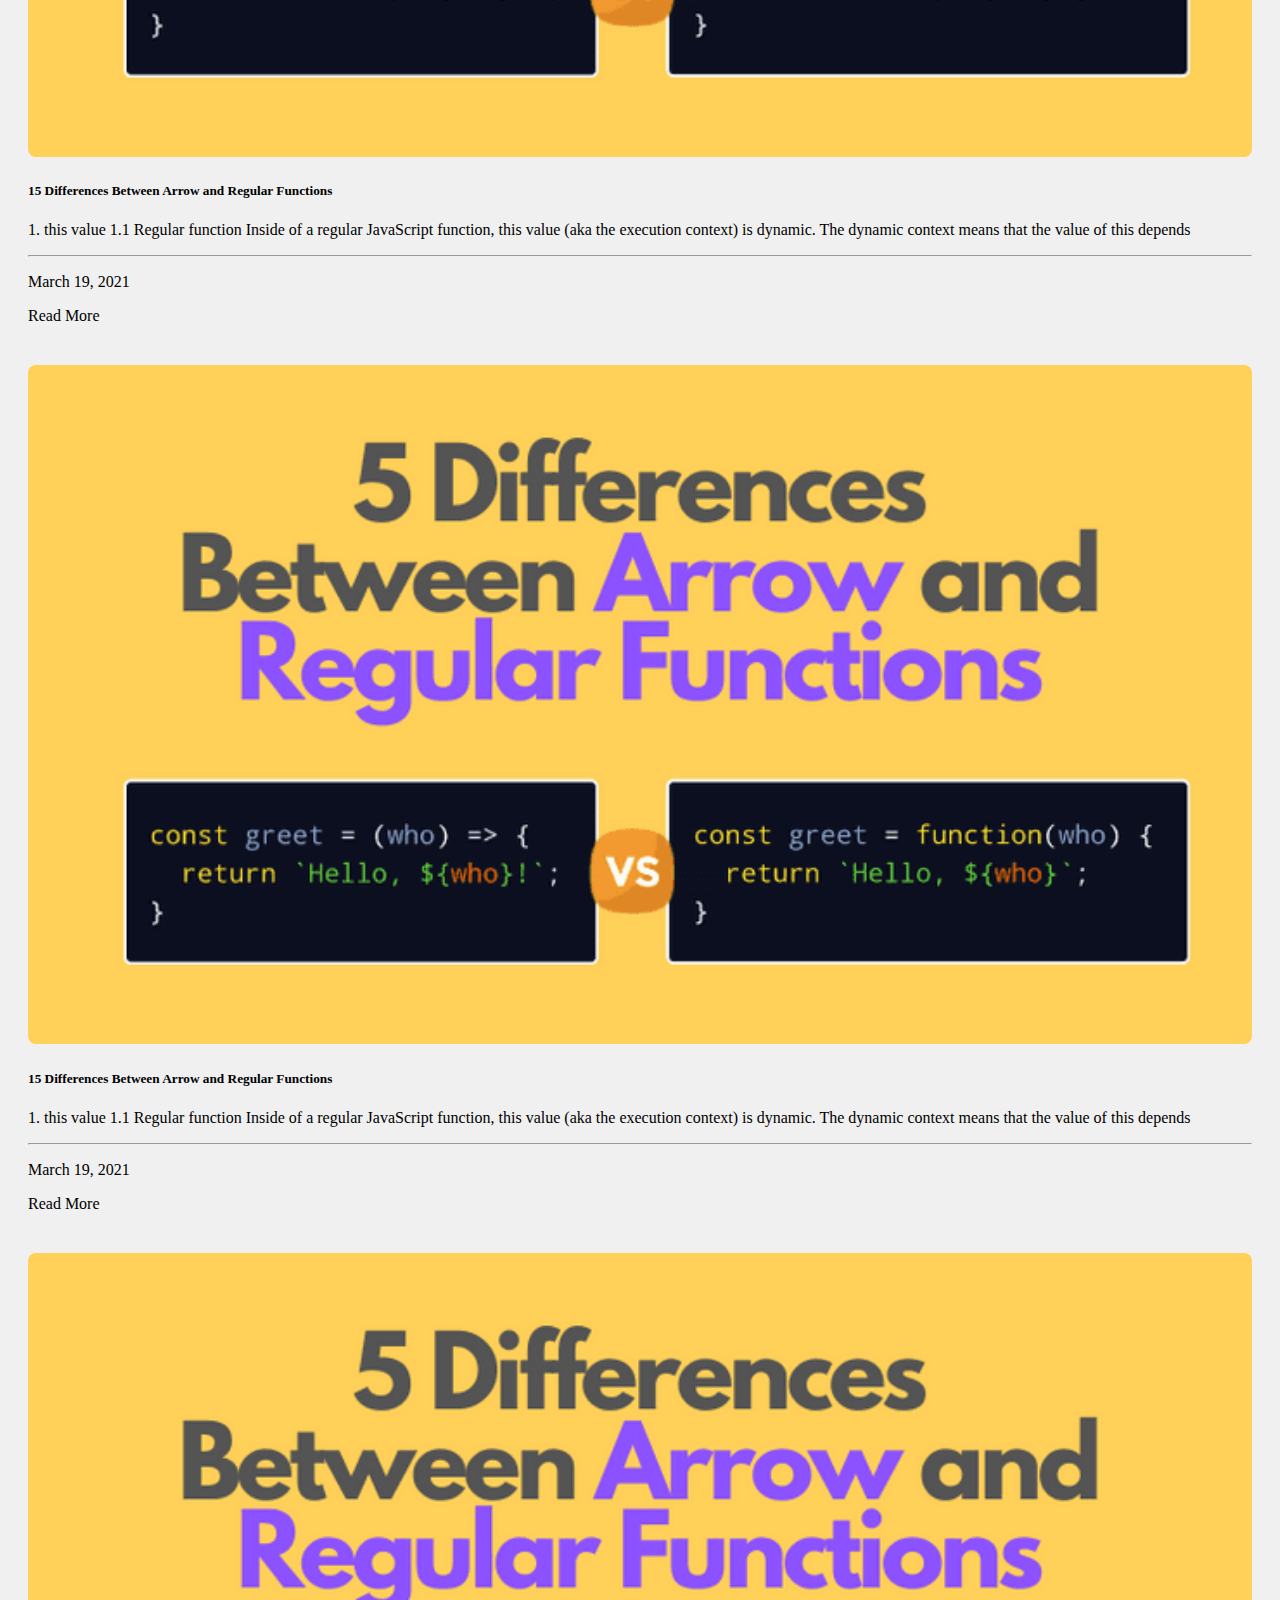
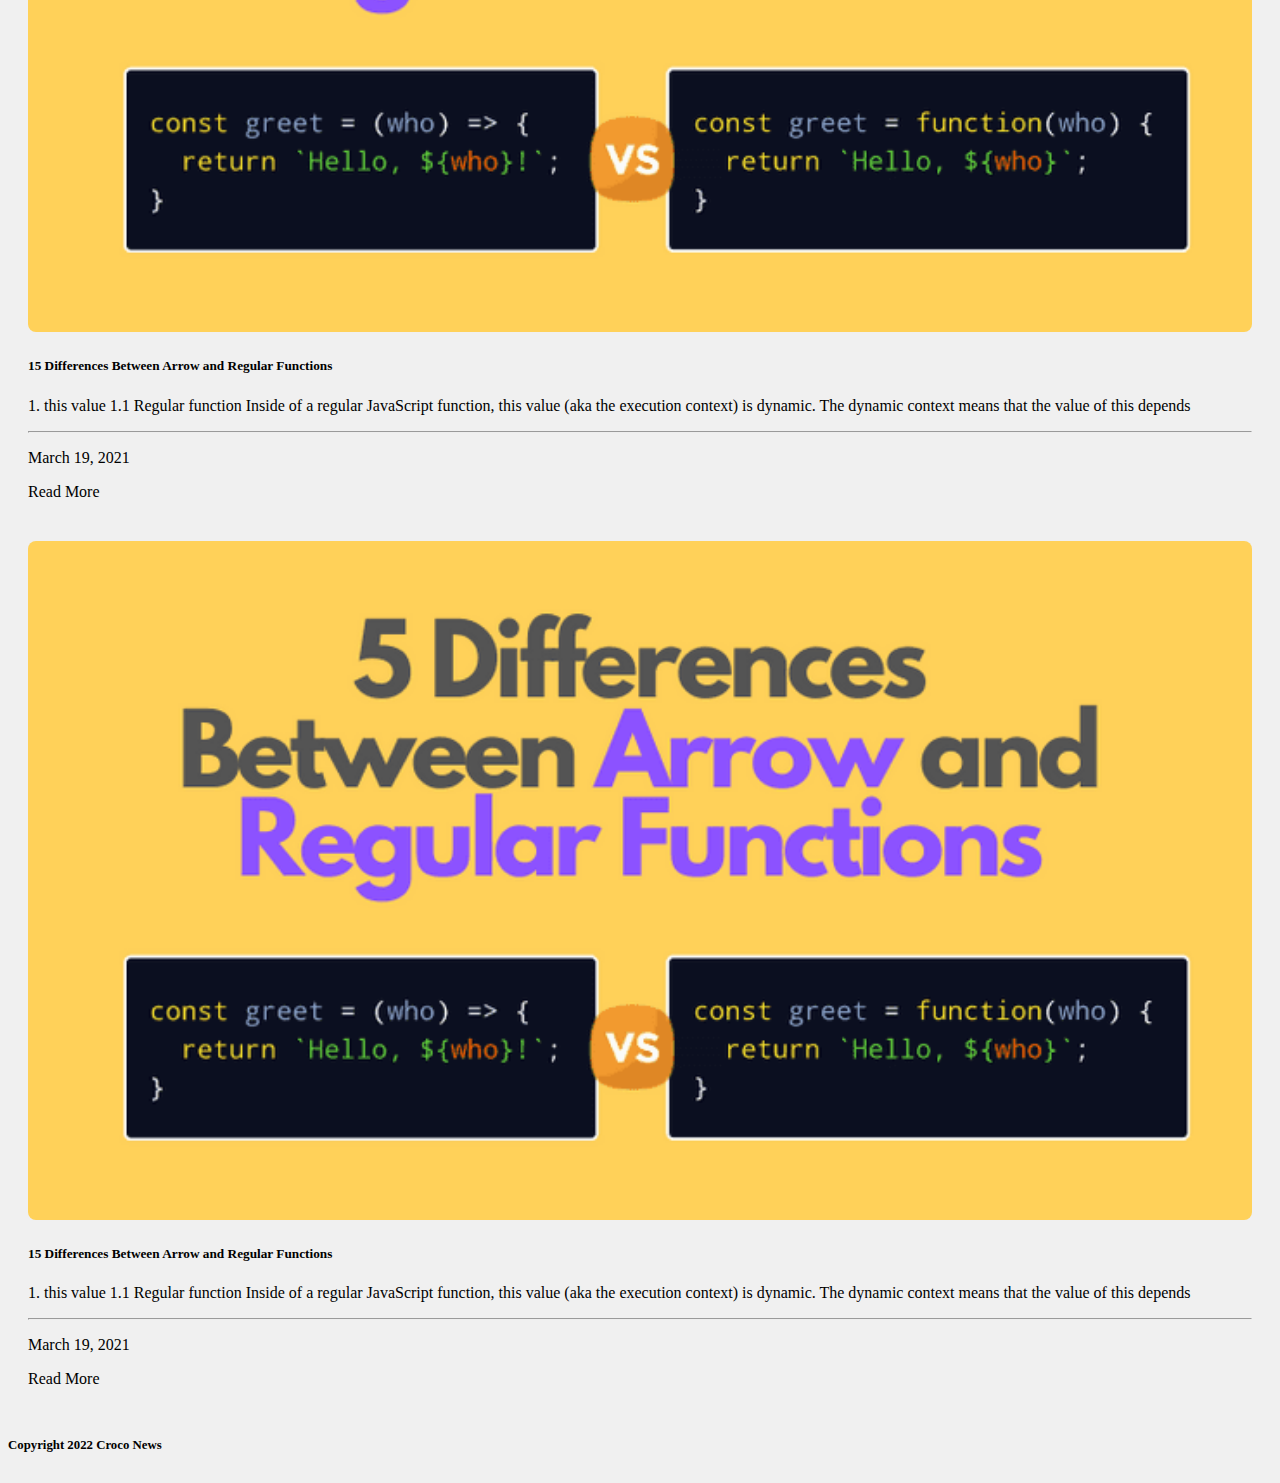
<file: croco-news/blog.html>
<!doctype html>
<html lang="en">
  <head>
    <meta charset="utf-8">
    <meta name="viewport" content="width=device-width, initial-scale=1">
    <title>Croco Blog</title>
    <link href="https://cdn.jsdelivr.net/npm/bootstrap@5.2.0/dist/css/bootstrap.min.css" rel="stylesheet" integrity="sha384-gH2yIJqKdNHPEq0n4Mqa/HGKIhSkIHeL5AyhkYV8i59U5AR6csBvApHHNl/vI1Bx" crossorigin="anonymous">
    <link rel="stylesheet" href="style.css">
  </head>
  <body>
    
    <header>
      <section class="header bg-light">
        <div class="container">
          <nav class="navbar navbar-expand-lg bg-light">
            <div class="container-fluid">
              <a class="navbar-brand logo" href="index.html"><span>Croco</span> News</a>
                <ul class="navbar-nav first-menu-nav me-auto mb-2 mb-lg-0">
                  <li class="nav-item">
                    <a class="nav-link active" aria-current="page" href="index.html">News</a>
                  </li>
                  <li class="nav-item">
                    <a class="nav-link" href="blog.html">Blog</a>
                  </li>
            </div>
          </nav>
        </div>
      </section>
    </header>


    <main class="py-3">
      <!-- ----------------main heading------------------ -->
      <section class="main-heading">
        <div class="container">
          <h4 class="text-center rounded" id="main-heading">Javascript Solutions</h4>
        </div>
      </section>

      <section class="blog-section p-3">
        <div class="container">
            <div id="blog-container" class="row row-cols-1 row-cols-md-3 g-4"></div>
        </div>
      </section>

      <section class="details-blog-modal">
        <!-- Modal -->
        <div class="modal fade" id="blogModal" tabindex="-1" aria-labelledby="blogModalLabel" aria-hidden="true">
            <div id="modal-container" class="modal-dialog modal-dialog-centered modal-dialog-scrollable">
            
            </div>
        </div>
      </section>

    </main>

    <footer class="bg-light py-3 text-center">
      <sction class="footer">
        <div class="container">
          <h6 class="copyright">Copyright 2022 Croco News</h6>
        </div>
      </sction>
    </footer>

    
    <!-- ------------------bootstrap script----------------- -->
    <script src="https://cdn.jsdelivr.net/npm/bootstrap@5.2.0/dist/js/bootstrap.bundle.min.js" integrity="sha384-A3rJD856KowSb7dwlZdYEkO39Gagi7vIsF0jrRAoQmDKKtQBHUuLZ9AsSv4jD4Xa" crossorigin="anonymous"></script>
    <!-- --------------my script----------------------- -->
    <script src="blogs.js"></script>
    <script src="blogScript.js"></script>

  </body>
</html>
</file>
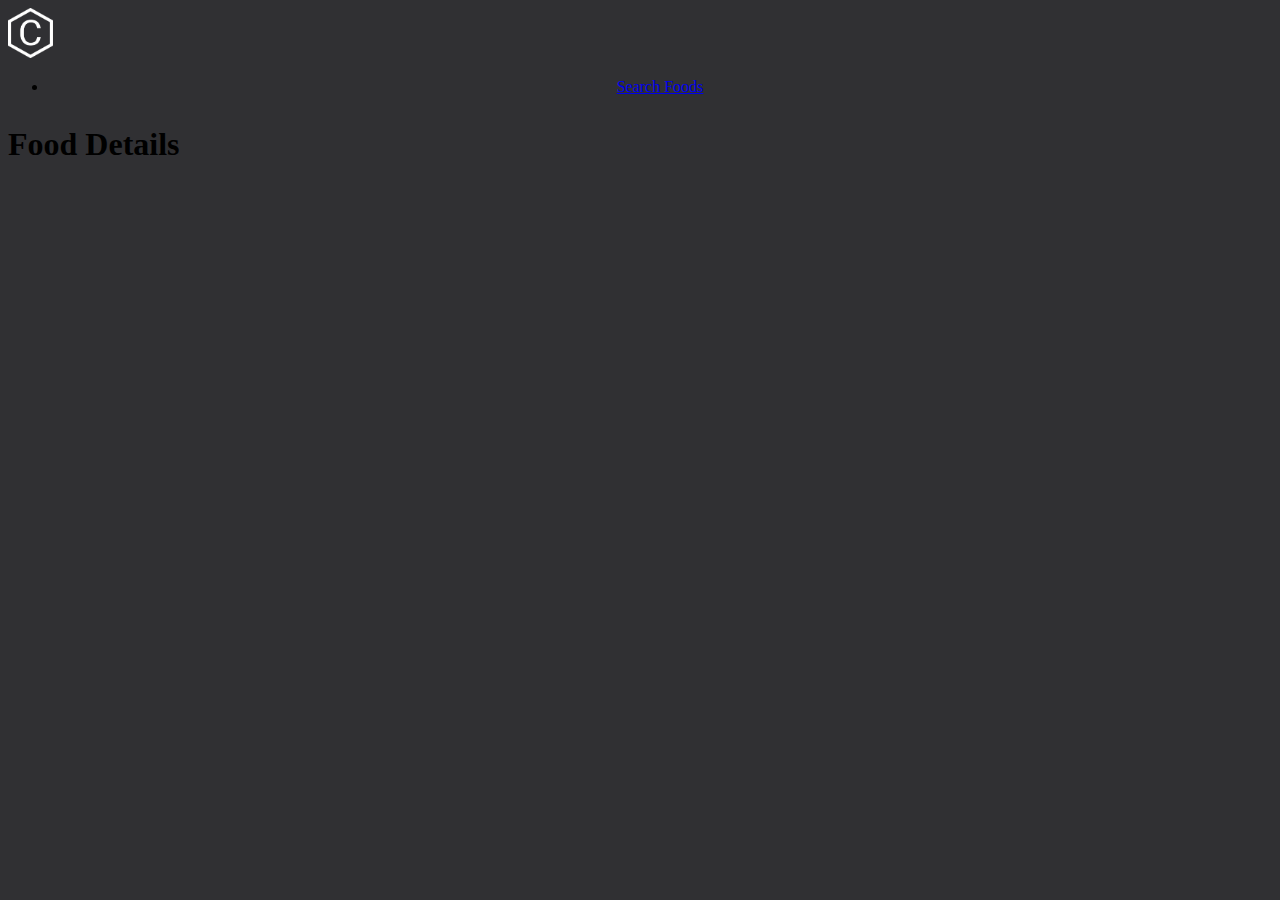
<file: search-food/foodDetails.html>
<!DOCTYPE html>
<html lang="en">
  <head>
    <meta charset="utf-8" />
    <meta name="viewport" content="width=device-width, initial-scale=1" />
    <title>Food Details</title>
    <link
      href="https://cdn.jsdelivr.net/npm/bootstrap@5.2.0/dist/css/bootstrap.min.css"
      rel="stylesheet"
      integrity="sha384-gH2yIJqKdNHPEq0n4Mqa/HGKIhSkIHeL5AyhkYV8i59U5AR6csBvApHHNl/vI1Bx"
      crossorigin="anonymous"
    />
    <link rel="stylesheet" href="style.css" />
  </head>
  <body class="food-details-body">
    <header>
      <section class="bg-dark">
        <div class="container">
          <nav class="navbar navbar-expand-lg navbar-dark">
            <a class="navbar-brand" href="../index.html">
              <div class="logo">
                <img src="../Logo.png" alt="" srcset="" />
              </div>
            </a>
            <ul class="navbar-nav mr-auto">
              <li class="nav-item active">
                <a class="nav-link text-white" href="index.html"
                  >Search Foods</a
                >
              </li>
            </ul>
          </nav>
        </div>
      </section>
    </header>
    <section class="container text-center text-white">
      <h1 id="food-title" class="mb-3">Food Details</h1>
    </section>

    <main>
      <section>
        <div class="container">
          <div id="detail-container" class="row"></div>
        </div>
      </section>
    </main>

    <!-- --------------------script---------------------------- -->
    <script
      src="https://cdn.jsdelivr.net/npm/bootstrap@5.2.0/dist/js/bootstrap.bundle.min.js"
      integrity="sha384-A3rJD856KowSb7dwlZdYEkO39Gagi7vIsF0jrRAoQmDKKtQBHUuLZ9AsSv4jD4Xa"
      crossorigin="anonymous"
    ></script>
    <script src="foodDetailsScript.js"></script>
  </body>
</html>
</file>
<file: style.css>
body {
    background-color: #2e2e34;
}
img {
    width: 100%;
}

.logo {
    max-width: 45px;
}
.description {
    font-size: 1rem;
}
.tools {
    font-size: .8rem;
    font-style: italic;
}
</file>
<file: countries-info/style.css>
@import url("https://fonts.googleapis.com/css2?family=Roboto:wght@300;400;700;900&display=swap");

body {
  background-color: #2e2e34;
}
img {
  width: 100%;
}

.logo {
  max-width: 45px;
}

header {
  text-align: center;
  margin-bottom: 30px;
}
button {
  border-radius: 5px;
  border: none;
  background-color: blueviolet;
  color: white;
  cursor: pointer;
}
button:hover {
  background-color: orangered;
}
.country-detail-container {
  width: 800px;
  max-width: 80%;
  background-color: #120f0f;
  color: rgb(250, 244, 233);
  padding: 30px;
  border-radius: 10px;
  font-size: 1.3rem;
  box-shadow: rgba(100, 100, 111, 0.2) 0px 7px 29px 0px;
  position: fixed;
  top: 50%;
  left: 50%;
  transform: translate(-50%, -50%);
  display: none;
}
.name {
  margin-top: -30px;
}
#close-btn {
  background-color: red;
  border-radius: 50%;
  height: 30px;
  width: 30px;
  position: relative;
  left: 51%;
  bottom: 23px;
  line-height: 30px;
}

.countries-container {
  padding: 0 20px;
  display: grid;
  grid-template-columns: repeat(3, 1fr);
  gap: 20px;
}
.country-card {
  border: 1px solid #bdb8b867;
  background-color: #4141417e;
  padding: 20px 20px;
  text-align: center;
  border-radius: 10px;
  display: grid;
  grid-template-columns: 1fr 1fr;
  align-items: center;
  color: #f2f2f2;
}
.flag {
  max-width: 150px;
}
.flag img {
  border-radius: 10px;
}
.country-name {
  padding: 0 0 10px 0;
  margin: 0;
  font-size: 1.5rem;
  font-weight: 500;
}
.capital {
  font-size: 1rem;
  font-weight: 400;
  padding: 0;
  margin-bottom: 15px;
}
.explore-btn {
  padding: 2px 15px !important;
}

.navbar-expand-lg {
  justify-content: space-between;
}

.form-inline {
  flex-direction: row;
  gap: 10px;
  flex-wrap: nowrap;
}

@media (max-width: 768px) {
  .countries-container {
    grid-template-columns: repeat(2, 1fr);
  }
}

@media (max-width: 580px) {
  .countries-container {
    grid-template-columns: repeat(1, 1fr);
  }
  .form-inline {
    width: 70%;
    display: flex;
    flex-direction: row;
    flex-wrap: nowrap;
    gap: 10px;
  }
  #close-btn {

    left: 183px;
    top: -30px;
    line-height: 30px;
  }
}
@media (max-width:380px) {
    .navbar-expand-lg {
        justify-content: center;
      }
      .form-inline {
        width: 100%;
      }
}


/* spinner--------------------- */
.lds-spinner {
  color: official;
  display: inline-block;
  position: relative;
  width: 80px;
  height: 80px;
}
.lds-spinner div {
  transform-origin: 40px 40px;
  animation: lds-spinner 1.2s linear infinite;
}
.lds-spinner div:after {
  content: " ";
  display: block;
  position: absolute;
  top: 3px;
  left: 37px;
  width: 6px;
  height: 18px;
  border-radius: 20%;
  background: #fff;
}
.lds-spinner div:nth-child(1) {
  transform: rotate(0deg);
  animation-delay: -1.1s;
}
.lds-spinner div:nth-child(2) {
  transform: rotate(30deg);
  animation-delay: -1s;
}
.lds-spinner div:nth-child(3) {
  transform: rotate(60deg);
  animation-delay: -0.9s;
}
.lds-spinner div:nth-child(4) {
  transform: rotate(90deg);
  animation-delay: -0.8s;
}
.lds-spinner div:nth-child(5) {
  transform: rotate(120deg);
  animation-delay: -0.7s;
}
.lds-spinner div:nth-child(6) {
  transform: rotate(150deg);
  animation-delay: -0.6s;
}
.lds-spinner div:nth-child(7) {
  transform: rotate(180deg);
  animation-delay: -0.5s;
}
.lds-spinner div:nth-child(8) {
  transform: rotate(210deg);
  animation-delay: -0.4s;
}
.lds-spinner div:nth-child(9) {
  transform: rotate(240deg);
  animation-delay: -0.3s;
}
.lds-spinner div:nth-child(10) {
  transform: rotate(270deg);
  animation-delay: -0.2s;
}
.lds-spinner div:nth-child(11) {
  transform: rotate(300deg);
  animation-delay: -0.1s;
}
.lds-spinner div:nth-child(12) {
  transform: rotate(330deg);
  animation-delay: 0s;
}
@keyframes lds-spinner {
  0% {
    opacity: 1;
  }
  100% {
    opacity: 0;
  }
}
.d-none {
  display: none !important;
}
/* #spinner-container {
  position: absolute;
} */
</file>
<file: croco-news/style.css>
body {
    background-color: #f0f0f0;
}
img {
    width: 100%;
}
.logo {
    font-weight: 400;
    text-transform: uppercase;
}
.logo span {
    background-color: blueviolet;
    line-height: 1.5;
    padding: 4px 8px 8px 8px;
    margin-bottom: 4px;
    border-radius: 5px;
    color: white;
    font-weight: 600;
}

hr {
  margin: 0;
  margin-top: 5px;
}


/* -----------main-heading------------- */
#main-heading {
    padding: 10px 0 15px 0;
    background-color: white;
}
/* ----------footer----------- */
.copyright {
    font-size: .8rem;
}
.first-menu-nav {
    flex-direction: row !important;
}

.navbar-brand {
    padding-top: 0;
    padding-bottom:0;
    margin-bottom: 4px;
}

.navbar-expand-lg .navbar-nav {
    margin-right: 0 !important;
}

/* --------news-card----------- */
.card {
    padding: 20px;
}
.card-img-top {
    object-fit: cover;
    border-radius: 8px;
}
/* -------------inf0------------ */
.info {
    align-items: center;
    padding: 0 10px;
    margin: 0;
}
/* ------------author---------- */
.author-image {
    max-width: 50px;
    width: 50px;
    height: 50px;
    border: 1px solid #222222;
    padding: 0;
    border-radius: 50%;
    overflow: hidden;
}
.author-image img {
    width: 100%;
}
.author-info h5 , 
.author-info p,
.rating h5 {
    font-size: 1rem;
    margin: 0;
}


.author-box .row {
    flex-direction: row;
    align-items: center;
    justify-content: center;
}
.rating {
    text-align: center;
}
.readmore {
    text-align: end;
}


@media (max-width:1025px) {
    .nav-link {
        padding-left: 20px;
    }
}

@media (max-width:992px) {
    .info {
        padding: 0 0;
        margin: 0;
    }
    .author-image {
        max-width: 40px;;
        width: 40px;
        height: 40px;
    }
    .author-box {
        width: 100%;
        margin-bottom: 20px;
    }
    .rating {
        width: 60%;
        text-align: left;
        padding: 0;
    }
    .readmore {
        width: 40%;
    }
}
@media (max-width:768px) {
    .navbar-brand {
        font-size: 1rem;
    }
    .card-body {
        padding: 20px 30px;
    }
}

@media (min-width:992px) {
    .navbar-collapse {
        flex-grow: 0;
    }
}

/* spinner--------------------- */
#spinner-container {
    min-height: 70vh;
}
.lds-spinner {
    color: official;
    display: inline-block;
    position: relative;
    width: 80px;
    height: 80px;
  }
  .lds-spinner div {
    transform-origin: 40px 40px;
    animation: lds-spinner 1.2s linear infinite;
  }
  .lds-spinner div:after {
    content: " ";
    display: block;
    position: absolute;
    top: 3px;
    left: 37px;
    width: 6px;
    height: 18px;
    border-radius: 20%;
    background: rgb(71, 54, 228);
  }
  .lds-spinner div:nth-child(1) {
    transform: rotate(0deg);
    animation-delay: -1.1s;
  }
  .lds-spinner div:nth-child(2) {
    transform: rotate(30deg);
    animation-delay: -1s;
  }
  .lds-spinner div:nth-child(3) {
    transform: rotate(60deg);
    animation-delay: -0.9s;
  }
  .lds-spinner div:nth-child(4) {
    transform: rotate(90deg);
    animation-delay: -0.8s;
  }
  .lds-spinner div:nth-child(5) {
    transform: rotate(120deg);
    animation-delay: -0.7s;
  }
  .lds-spinner div:nth-child(6) {
    transform: rotate(150deg);
    animation-delay: -0.6s;
  }
  .lds-spinner div:nth-child(7) {
    transform: rotate(180deg);
    animation-delay: -0.5s;
  }
  .lds-spinner div:nth-child(8) {
    transform: rotate(210deg);
    animation-delay: -0.4s;
  }
  .lds-spinner div:nth-child(9) {
    transform: rotate(240deg);
    animation-delay: -0.3s;
  }
  .lds-spinner div:nth-child(10) {
    transform: rotate(270deg);
    animation-delay: -0.2s;
  }
  .lds-spinner div:nth-child(11) {
    transform: rotate(300deg);
    animation-delay: -0.1s;
  }
  .lds-spinner div:nth-child(12) {
    transform: rotate(330deg);
    animation-delay: 0s;
  }
  @keyframes lds-spinner {
    0% {
      opacity: 1;
    }
    100% {
      opacity: 0;
    }
  }
  .d-none {
    display: none !important;
  }
</file>
<file: phone-hunter/style.css>
body {
  background-color: #f8f8f8;
}
img {
  width: 100%;
}

.logo {
  max-width: 40px;
}

header {
  text-align: center;
  margin-bottom: 30px;
}
button {
  border-radius: 5px;
  border: none;
  background-color: blueviolet;
  color: white;
  cursor: pointer;
}
button:hover {
  background-color: orangered;
}

.navbar-expand-lg {
  justify-content: space-between;
}

.form-inline {
  flex-direction: row;
  gap: 10px;
  flex-wrap: nowrap;
}

/* ===============navmenu====================== */
.navbar-nav .dropdown-menu {
  position: absolute;
  float: none;
}
@media (max-width:560px) {
  .navbar-expand-lg {
    justify-content: center;
}
  .navbar-nav {
    margin-right: 0 !important;
  }
  
}

/* ========phone cards=========== */
.card {
  border-radius: 15px;
}

.card-title {
  margin-bottom: 0;
}
.card-body {
  padding: 30px 10px 10px 10px;
}
.card {
  transition: box-shadow 0.3s;
}
.card:hover {
  cursor: pointer;
  box-shadow: rgba(0, 0, 0, 0.24) 0px 3px 8px;
}
</file>
<file: search-food/style.css>
:root {
  --bs-accordion-bg: rgba(255, 255, 255, 0);
}

body {
  background-color: #303033;
}
img {
  width: 100%;
}

.logo {
  max-width: 45px;
}

header {
  text-align: center;
  margin-bottom: 30px;
}
button {
  border-radius: 5px;
  border: none;
  background-color: blueviolet;
  color: white;
  cursor: pointer;
}
button:hover {
  background-color: orangered;
}

.navbar-expand-lg {
  justify-content: space-between;
}

.form-inline {
  flex-direction: row;
  gap: 10px;
  flex-wrap: nowrap;
}

.card-img,
.card-img-bottom,
.card-img-top {
  width: 100%;
  max-height: 250px;
  object-fit: cover;
}
.food-card {
  transition: all 0.3s ease-in-out;
}
.food-card:hover {
  cursor: pointer;
  box-shadow: rgba(0, 0, 0, 0.35) 0px 5px 15px;
  transform: translateY(-10px);
}

/* ----------------media queries----------------- */

@media (max-width: 768px) {
  .countries-container {
    grid-template-columns: repeat(2, 1fr);
  }
}

@media (max-width: 480px) {
  .countries-container {
    grid-template-columns: repeat(1, 1fr);
  }
  .form-inline {
    width: 70%;
    display: flex;
    flex-direction: row;
    flex-wrap: nowrap;
    gap: 10px;
  }
}
@media (max-width: 380px) {
  .navbar-expand-lg {
    justify-content: center;
  }
  .form-inline {
    width: 100%;
  }
}

/* ------------food details page------------- */
#detail-container {
  padding: 50px 0;
}
.food-image-container {
  padding-right: 30px;
}
.food-image-container img {
  width: 100%;
  border-radius: 10px;
}

.food-details-container {
  padding-left: 30px;
  color: white;
}
.food-name h2 {
  font-size: 2.4rem;
  font-weight: 700;
}
.food-name h6 {
  font-weight: 300;
  margin-bottom: 10px;
}
.food-name,
.ingredients {
  border-bottom: 1px solid rgba(196, 196, 196, 0.37);
  margin-bottom: 20px;
}
.process {
  margin-bottom: 20px;
}

.accordion-item {
  background: rgba(0, 0, 0, 0);
  color: white;
}
.accordion-button {
  color: white;
  background-color: rgba(0, 0, 0, 0);
  outline: none;
}
.accordion-button:hover {
  background-color: #198754;
  color: white;
}
.accordion-button:not(.collapsed) {
  color: #ffffff;
  background-color: #198754;
  box-shadow: none;
}

/* -------------media--------------- */

@media (max-width: 768px) {
  #food-title {
    margin-bottom: 0 !important;
  }
  #detail-container {
    padding: 30px 0;
  }
  .food-image-container {
    padding: 0 20px;
    padding-bottom: 20px;
  }
  .food-image-container img {
    width: 100%;
    border-radius: 10px;
  }

  .food-details-container {
    padding: 0 30px;
    color: white;
  }
  .food-name h2 {
    font-size: 2.4rem;
    font-weight: 700;
  }
  .food-name h6 {
    font-weight: 300;
    margin-bottom: 10px;
  }
}
</file>
<file: Countries/style.css>
@import url('https://fonts.googleapis.com/css2?family=Roboto:wght@300;400;700;900&display=swap');

body {
    font-family: 'Roboto', sans-serif;
    padding: 0;
    margin: 0;
    background-color: aliceblue;
}
header {
    background-color: bisque;
    text-align: center;
    padding: 20px;
    margin-bottom: 30px;
}
img {
    width: 100%;
}
button {
    padding: 10px 20px;
    border-radius: 5px;
    border: none;
    background-color: blueviolet;
    color: white;
    margin-top: 10px;
    cursor: pointer;
}
button:hover {
    background-color: orangered;
}
.country-detail-container {
    width: 800px;
    background-color: #333333;
    color: rgb(250, 244, 233);
    padding: 30px;
    border-radius: 10px;
    font-size: 1.3rem;
    box-shadow: rgba(100, 100, 111, 0.2) 0px 7px 29px 0px;
    position: fixed;
    top: 50%;
    left: 50%;
    transform: translate(-50%, -50%);
    display: none;
}
.name {
    margin-top: -30px;
}
#close-btn {
    background-color: red;
    border-radius: 50%;
    padding:10px 15px ;
    position: relative;
    left: 420px;
    top: -50px;
    margin-bottom: -60px;
}

.countries-container {
    padding: 0 20px;
    display: grid;
    grid-template-columns: repeat(3, 1fr);
    gap: 20px;
}
.country-card {
    border: 1px solid #bdb8b8;
    padding: 20px 20px;
    text-align: center;
    border-radius: 10px;
    display: grid;
    grid-template-columns: 1fr 1fr;
    align-items: center;
}
.flag {
    border: 1px solid #f2f2f2;
    border-radius: 10px;
    max-width: 150px;
}
.flag img {
    margin-bottom: -5px;
    border-radius: 10px;
}
.country-name {
    padding: 0 0 10px 0;
    margin: 0;
}
.capital {
    padding: 0;
    margin: 0;
}
</file>
